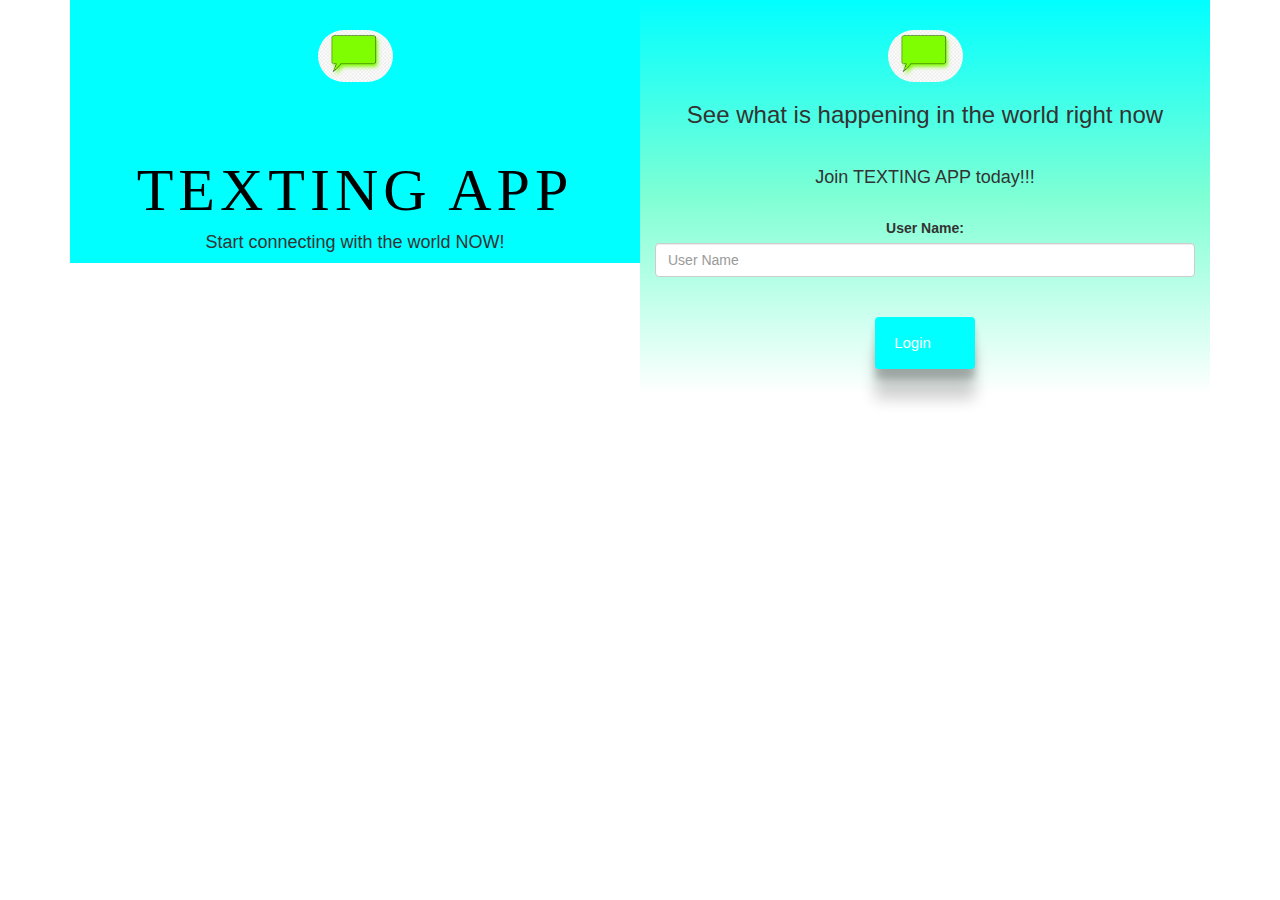
<file: index.html>
<!DOCTYPE html>
<html>

<head>
	<title>Kwitter</title>
	<link href="https://fonts.googleapis.com/css?family=Yeon+Sung&display=swap" rel="stylesheet">
	<meta name="viewport" content="width=device-width, initial-scale=1">

	<link rel="stylesheet" href="https://maxcdn.bootstrapcdn.com/bootstrap/3.4.0/css/bootstrap.min.css">
	<script src="https://ajax.googleapis.com/ajax/libs/jquery/3.4.1/jquery.min.js"></script>
	<script src="https://maxcdn.bootstrapcdn.com/bootstrap/3.4.0/js/bootstrap.min.js"></script>

	<link rel="stylesheet" type="text/css" href="Kwitter.css">
	<script src="Kwitter.js"></script>
</head>

<body>
	<center>
		<div class="container">
	<div class="col-lg-6 col-md-6 col-sm-6 col-xs-6 design_div ">
		<img src="textbubble.png" class="logo">
		<h1 class="header">
			TEXTING APP <sup>
			</sup>
			<br>
			<h4>Start connecting with the world NOW!</h4>
		</h1>
	</div>

	<div class="col-lg-6 col-md-6 col-sm-6 col-xs-6 login_div ">
		<img src="textbubble.png" class="logo">
		<h3>See what is happening in the world right now</h3>
		<br>
		<h4>Join TEXTING APP today!!!</h4>
		<br>
		<div class="form-group">
			<label>User Name:</label>
			<br>
			<input type="text" placeholder="User Name" class="form-control" id="user_name">
		</div>
		<br>
		<button id="login_button" class="button" onclick="addUser()"
			style="vertical-align:middle"><span>Login </span></button>
		<br><br>
	</div>
</div>
</center>
</body>
</html>
</file>
<file: Kwitter.css>
html, body
{
  height: 100%;
  margin: 0;
}


.header
{
	color: rgb(0, 0, 0);
  font-family: 'Brush Script MT';
  font-size: 60px;
  letter-spacing: 5px;
  margin-top: 75px;
}

.logo
{
	width: 75px;
  margin-top: 30px;
  border-radius: 40px;
}

.button {
    display: inline-block;
    border-radius: 4px;
    background-color: aqua;
    border: none;
    color: #FFFFFF;
    text-align: center;
    font-size: 15px;
    padding: 15px;
    width: 100px;
    transition: all 0.5s;
    cursor: pointer;
    margin: 5px;
  }
  
  .button span {
    cursor: pointer;
    display: inline-block;
    position: relative;
    transition: 0.5s;
  }
  
  .button span:after {
    content: '\00bb';
    position: absolute;
    opacity: 0;
    top: 0;
    right: -20px;
    transition: 0.5s;
  }
  
  .button span {
    padding-right: 25px;
  }
  
  .button:hover span:after {
    opacity: 1;
    right: 0;
  }
  
  .button{
  box-shadow: 0 10px 7px 0 rgba(0, 0, 0, 0.2), 0 30px 15px 0 rgba(0,0,0,0.19);
  }

  .design_div{
    display: table-cell;
    background-color: aqua;
    height: 100%;
  }
  

  .login_div{
    display: table-cell;
    background: linear-gradient(aqua, aquamarine, white);
    height: 100%;
}

.container{
  display:table;
  height: 100%;
}
</file>
